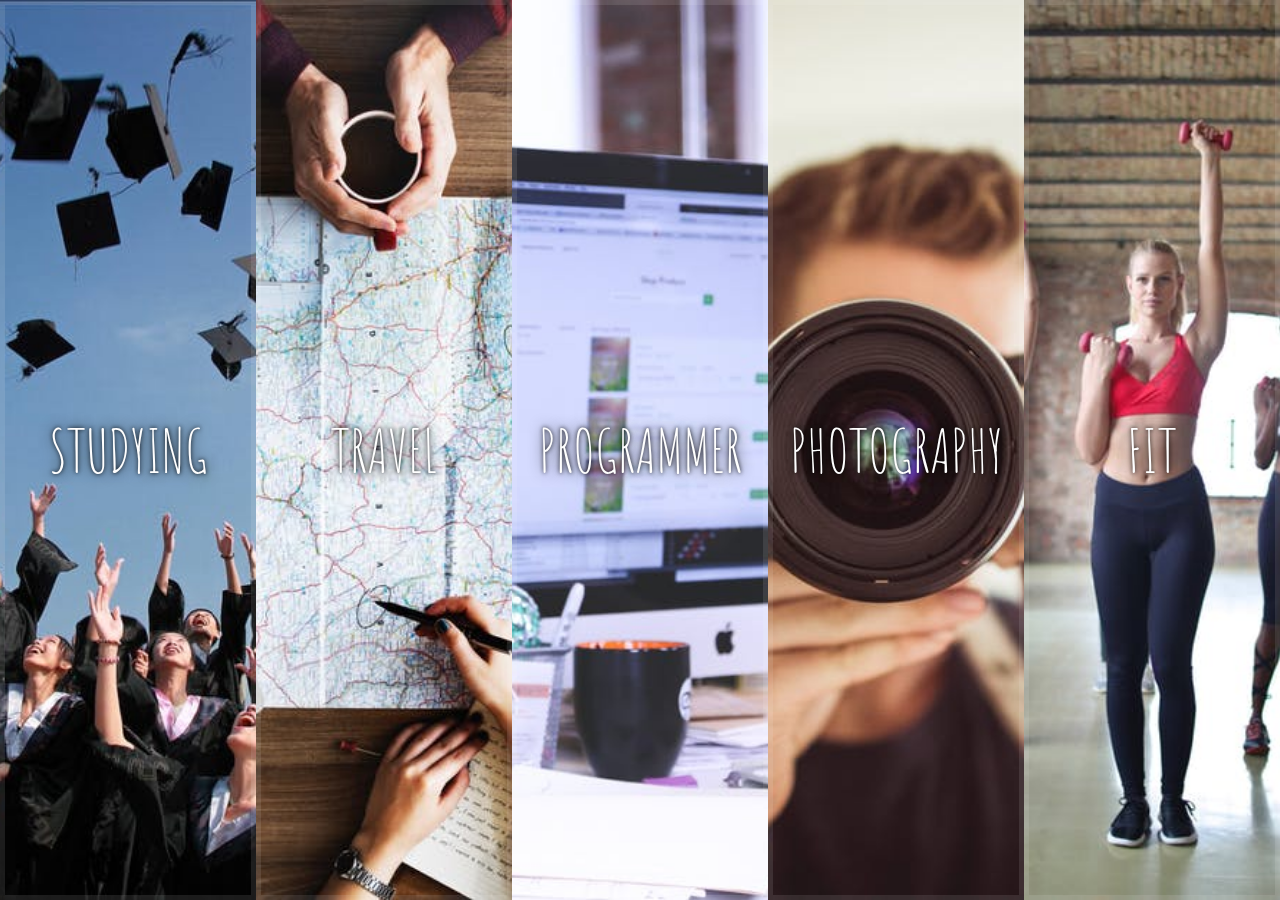
<file: index.html>
<!DOCTYPE html>
<html lang="en">
<head>
  <meta charset="UTF-8">
  <title>GOALS LIST</title>
  <!-- FONT -->
  <link href='https://fonts.googleapis.com/css?family=Amatic+SC' rel='stylesheet' type='text/css'>
  
  <link rel="stylesheet" type="text/css" href="resources/css/style.css">
</head>
<body>
<div class='panels'>
	<div class='panel panel1'>
		<p>keep</p>
		<p>studying</p>
		<p>and never stop</p>
	</div>
	<div class='panel panel2'>
		<p>get up and</p>
		<p>travel</p>
		<p>a lot more</p>
	</div>
	<div class='panel panel3'>
		<p>become</p>
		<p>programmer</p>
		<p>for real</p>
	</div>
		<div class='panel panel4'>
		<p>train</p>
		<p>photography</p>
		<p>skills</p>
	</div>
	<div class='panel panel5'>
		<p>get</p>
		<p>fit</p>
		<p>and gain weight</p>
	</div>
</div>
<!-- JavaScript -->
		<script src="resources/js/main.js"></script>
</body>
</html>
</file>
<file: resources/css/style.css>
html{
		box-sizing: border-box;
		background: black;
		font-family: 'helvetica neue';
		font-size: 20px;
		font-weight: 200;
	}
	body{
		margin:0;
	}
	*,*.before,*.after{
		box-sizing: inherit;
	}
	.panels{
		min-height: 100vh;
		overflow:hidden;
		display: flex;
	}
	.panel{
		background: black;
		box-shadow: inset 0 0 0 5px rgba(255,255,255,0.1);
		color: white;
		text-align: center;
		align-items: center;
		transition: 
		font-size 0.7s cubic-bezier(0.61,-0.19, 0.7,-0.11),
		flex 0.7s cubic-bezier(0.61,-0.19, 0.7,-0.11),
		background 0.2s;
		font-size: 20px;
		background-size: cover;
		background-position: center;
		flex:1;
		justify-content: center;
		align-items: center;
		display: flex;
		flex-direction: column;
	}
	.panel1 { background-image:url(../images/study.jpeg);  }
    .panel2 { background-image:url(../images/travel.jpeg); }
    .panel3 { background-image:url(../images/work.jpg); }
    .panel4 { background-image:url(../images/photographer.jpg); }
    .panel5 { background-image:url(../images/fit.jpeg); }

    .panel >*{
    	margin:0;
    	width: 100%;
    	transition: transform 0.5s;
    	flex: 1 0 auto;
    	display: flex;
    	justify-content: center;
    	align-items: center;
    }

   
    .panel > *:first-child { transform: translateY(-100%); }
    .panel.open.active > *:first-child { transform: translateY(0); }
    .panel > *:last-child { transform: translateY(100%); }
    .panel.open.active > *:last-child { transform: translateY(0); }

    .panel p{
    	text-transform: uppercase;
    	font-family: 'Amatic SC', cursive;
      	text-shadow:0 0 4px rgba(0, 0, 0, 0.96), 0 0 14px rgba(0, 0, 0, 0.83);
      	font-size: 2em;
    }
    .panel p:nth-child(2){
    	font-size: 3em;
    }
    .panel.open{
    	font-size: 40px;
    	flex:5;
    }
</file>
